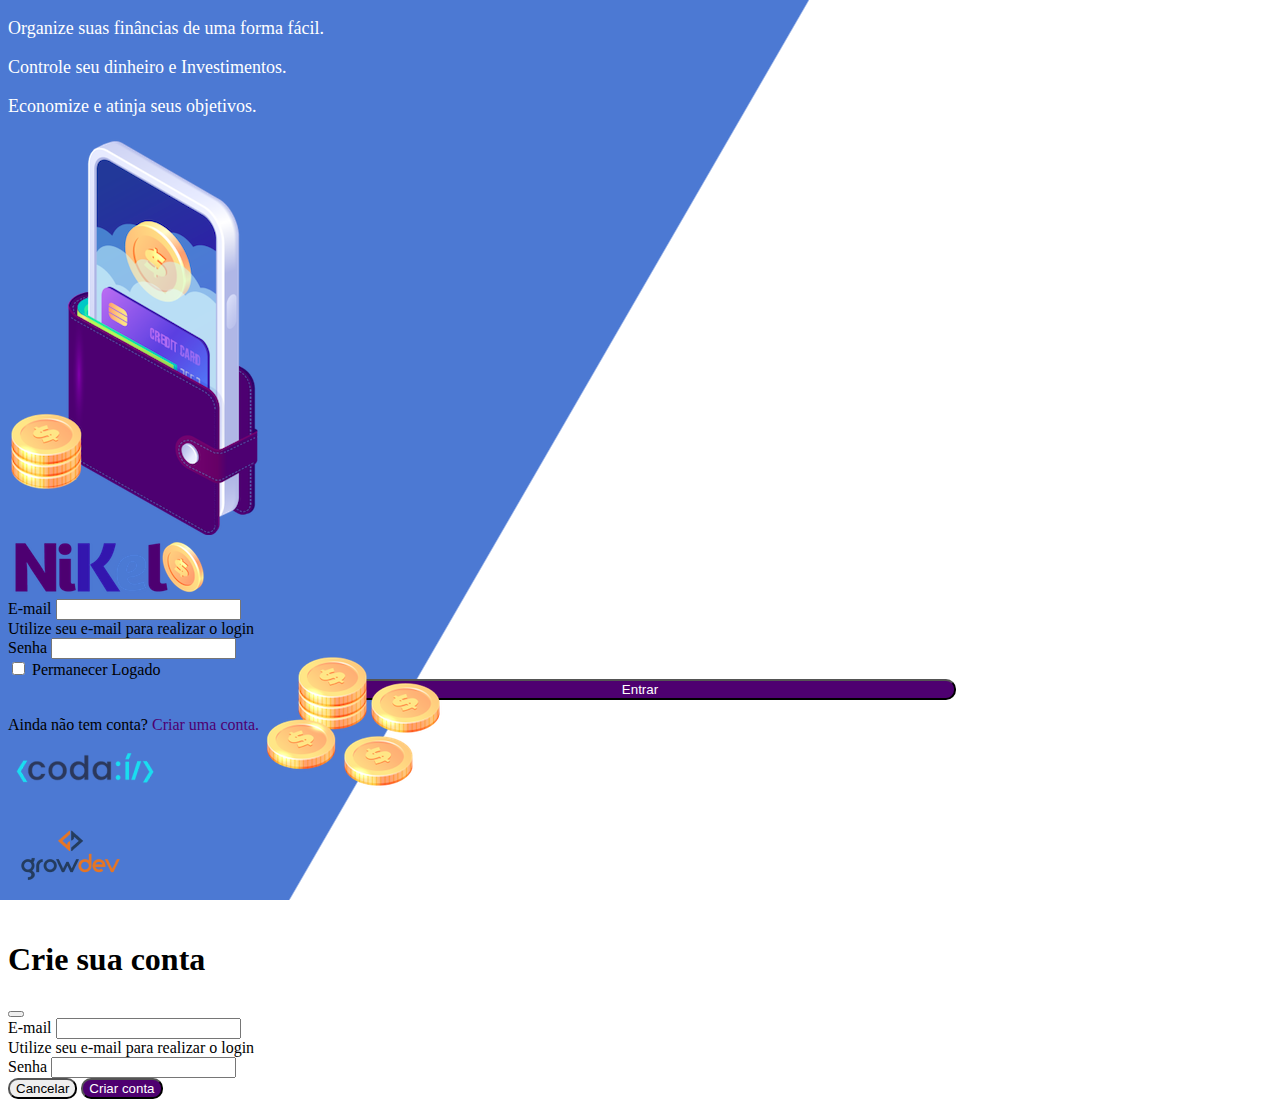
<file: public/index.html>
<!DOCTYPE html>
<html lang="pt">
<head>
    <meta charset="UTF-8">
    <meta name="viewport" content="width=device-width, initial-scale=1.0">
    <title>Nikel</title>
    <link href="https://cdn.jsdelivr.net/npm/bootstrap@5.3.0/dist/css/bootstrap.min.css" rel="stylesheet" integrity="sha384-9ndCyUaIbzAi2FUVXJi0CjmCapSmO7SnpJef0486qhLnuZ2cdeRhO02iuK6FUUVM" crossorigin="anonymous">
    <link rel="stylesheet" href="./css/styles.css">
</head>
<body id="login">
    <main>
        <div class="container">
            <div class="row vh-100">
               <div class="col d-flex justify-content-center my-5 flex-column">
                 <div class="text-login">
                    <p>Organize suas finâncias de uma forma fácil.</p>
                    <p>Controle seu dinheiro e Investimentos.</p>
                    <p>Economize e atinja seus objetivos.</p>
                 </div>
                 <div class="text-center">
                    <img src="./assets/images/pocket.png" alt="image pocket" class="img-fluid" srcset="">
                     <img src="./assets/images/coins-small.png" alt="image coins" class="img-fluid d-none d-md-inline coins" srcset="">
                </div>
               </div>
               <div class="col d-flex justify-content-center my-5 flex-column">
                   <div class="container">
                    <div class="row">
                        <div class="col">
                            <div class="text-centermb-3">
                                <img src="./assets/images/nikel-logo.png" alt="logo nikel" class="img-fluid" srcset="">
                            </div>
                        </div>
                    </div>
                    <div class="row">
                        <div class="col">
                            <form id="login-form">
                                <div class="mb-3">
                                  <label for="email-input" class="form-label">E-mail</label>
                                  <input type="email" class="form-control" id="email-input" aria-describedby="emailHelp">
                                  <div id="emailHelp" class="form-text">Utilize seu e-mail para realizar o login</div>
                                </div>
                                <div class="mb-3">
                                  <label for="password-input" class="form-label">Senha</label>
                                  <input type="password" class="form-control" id="password-input">
                                </div>
                                <div class="mb-3 form-check">
                                  <input type="checkbox" class="form-check-input" id="session-check">
                                  <label class="form-check-label" for="session-check">Permanecer Logado</label>
                                </div>
                                <button type="submit" class="btn buttom-login">Entrar</button>
                            </form>
                        </div>
                    </div>
                    <div class="row">
                        <div class="col">
                            <p id="link-conta" class="text-center nt-2 form-text" 
                            data-bs-toggle="modal" data-bs-target="#register-modal">Ainda não tem conta? <span 
                                class="link-default">Criar uma
                                 conta.</span></p>
                        </div>
                    </div>
                    <div class="row">
                        <div class="col">
                            <div class="text-center mt-5">
                                <img src="./assets/images/codai-logo.png" alt="" srcset="">
                            </div>
                        </div>
                    </div>
                    <div class="row">
                        <div class="col">
                            <div class="text-center">
                                <img src="./assets/images/growdev-logo.png" alt="" srcset="">
                            </div>
                        </div>
                    </div>
                   </div>

               </div>
            </div>
        </div>
          

<!-- Modal -->
<div class="modal fade" id="register-modal" tabindex="-1" aria-labelledby="exampleModalLabel" aria-hidden="true">
  <div class="modal-dialog">
    <div class="modal-content">
      <div class="modal-header">
        <h1 class="modal-title fs-5" id="exampleModalLabel">Crie sua conta</h1>
        <button type="button" class="btn-close" data-bs-dismiss="modal" aria-label="Close"></button>
      </div>
      <form id="create-form">
      <div class="modal-body">
        
          <div class="mb-3">
            <label for="email-create-input" class="form-label">E-mail</label>
            <input type="email" class="form-control" id="email-create-input"
             aria-describedby="emailHelp" required>
            <div id="emailHelp" class="form-text">Utilize seu e-mail para realizar o login</div>
          </div>
          <div class="mb-3">
            <label for="password-create-input" class="form-label">Senha</label>
            <input type="password" class="form-control" id="password-create-input" required>
          </div>                  
      
      </div>
      <div class="modal-footer">
        <button type="button" class="btn btn-secondary button-cancel" data-bs-dismiss="modal">Cancelar</button>
        <button type="submit" class="btn buttom-default">Criar conta</button>
      </div>
    </form>
    </div>
  </div>
</div>
  </div>
    </main>

    <script src="https://cdn.jsdelivr.net/npm/bootstrap@5.3.0/dist/js/bootstrap.min.js" integrity="sha384-fbbOQedDUMZZ5KreZpsbe1LCZPVmfTnH7ois6mU1QK+m14rQ1l2bGBq41eYeM/fS" crossorigin="anonymous"></script>
  <script src="./js/index.js"></script>
</body>
</html>
</file>
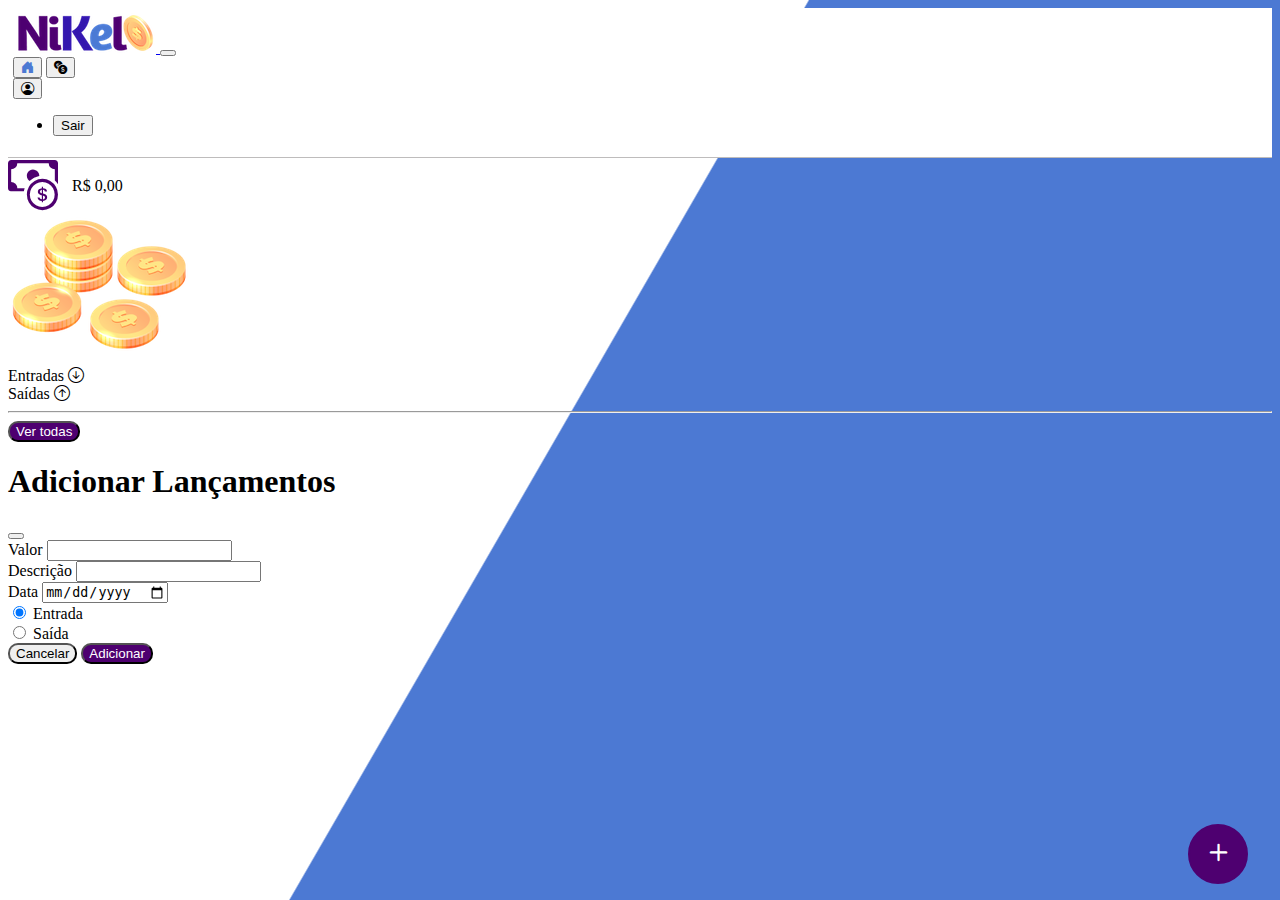
<file: public/home.html>
<!DOCTYPE html>
<html lang="pt">
<head>
    <meta charset="UTF-8">
    <meta name="viewport" content="width=device-width, initial-scale=1.0">
    <title>Nikel - home</title>
    <link href="https://cdn.jsdelivr.net/npm/bootstrap@5.3.0/dist/css/bootstrap.min.css" rel="stylesheet" integrity="sha384-9ndCyUaIbzAi2FUVXJi0CjmCapSmO7SnpJef0486qhLnuZ2cdeRhO02iuK6FUUVM" crossorigin="anonymous">
    <link rel="stylesheet" href="https://cdn.jsdelivr.net/npm/bootstrap-icons@1.10.5/font/bootstrap-icons.css">
    <link rel="stylesheet" href="./css/styles.css">
</head>
<body id="app">
    <header>
        <nav class="navbar navbar-expand nvbar-light bg-white">
            <div class="container-fluid">
              <a class="navbar-brand" href="#">
                <img src="./assets/images/nikel-small-logo.png" alt="logo nikel" class="img-fluid">
              </a>
              <button class="navbar-toggler" type="button" data-bs-toggle="collapse" data-bs-target="#navbarSupportedContent" aria-controls="navbarSupportedContent" aria-expanded="false" aria-label="Toggle navigation">
                <span class="navbar-toggler-icon"></span>
              </button>
              <div class="collapse navbar-collapse justify-content-end" id="navbarSupportedContent">
               <div class="d-flex menu">
               <a href="home.html"><button class="btn" type="button"><i 
                class="bi bi-house-door-fill fs-4 color-secundary"></i></button></a>
               <a href="transactions.html"><button class="btn" type="button"><i 
                class="bi bi-currency-exchange fs-4"></i></button></a>
               
               
               <div class="dropdown">
                <button class="btn" type="button" id="dropwdownMenuButton1" data-bs-toggle="dropdown".
                   aria-expanded="false">
                    <i class="bi bi-person-circle fs-4"></i>
                </button>
                <ul class="dropdown-menu logout" aria-labelledby="dropwdownMenuButton1">
                  <li><button class="dropdown-item" id="button-logout">Sair</button></li>
                </ul>
              </div>


            </div>            
              </div>
            </div>
          </nav>
    </header>
    <main>
        <div class="container-lg">
            <div class="row">
              <div class="col d-flex mt-4 justify-content-start align-items-center">
                <i class="bi bi-cash-coin color-primary icon-detail"></i>
                <span class="fs-2" id="total">R$ 0,00</span>
              </div>
              <div class="col d-flex mt-4 justify-content-end">
                <div class="text-center">
                    <img src="./assets/images/coins-small.png" alt="image coins" srcset="">
                </div>

              </div>
            </div>
            <div class="row">
                <div class="col-12 shadow-lg">
                    <div class="container">
                        <div class="row">
                            <div class="col-6">
                               <span class="fs-4">Entradas <i class="bi bi-arrow-down-circle fs-2 align-middle"></i></span> 
                            </div>
                            <div class="col-6">
                                <span class="fs-4">Saídas <i class="bi bi-arrow-up-circle fs-2 align-middle"></i></span>                                
                            </div>
                            <div class="col-12 my-2">
                                <hr>
                            </div>
                        </div>
                        <div class="row">
                            <div class="col-6">
                                <div class="container p-0" id="cash-in-list">
                                    

                                </div>
                            </div>
                            <div class="col-6">
                                <div class="container p-0" id="cash-out-list">
                                    

                                </div>
                            </div>
                            <div class="col-12 mb-4">
                                <button type="button" class="btn buttom-default" id="transactions-button"> Ver todas</button>
                            </div>
                        </div>
                    </div>
                </div>
            </div>
            <button class="btn button-float"data-bs-toggle="modal" data-bs-target="#transaction-modal"
            ><i class="bi bi-plus"></i></button>
        </div>

        <!-- Modal -->
<div class="modal fade" id="transaction-modal" tabindex="-1" aria-labelledby="exampleModalLabel" aria-hidden="true">
  <div class="modal-dialog">
    <div class="modal-content">
      <div class="modal-header">
        <h1 class="modal-title fs-5" id="exampleModalLabel">Adicionar Lançamentos</h1>
        <button type="button" class="btn-close" data-bs-dismiss="modal" aria-label="Close"></button>
      </div>
      <form id="transaction-form">
      <div class="modal-body">
        
          <div class="mb-3">
            <label for="value-input" class="form-label">Valor</label>
            <input type="number" step="any" class="form-control" id="value-input"
             aria-describedby="emailHelp" required>
            
          </div>
          <div class="mb-3">
            <label for="description-input" class="form-label">Descrição</label>
            <input type="text" class="form-control" id="description-input" required>
          </div> 
          <div class="mb-3">
            <label for="date-input" class="form-label">Data</label>
            <input type="date" class="form-control" id="date-input" required>
          </div> 
             <div class="mb-3">
              <div class="form-check form-check-inline">
                <input class="form-check-input" type="radio" name="type-input" 
                id="inlineRadio1" value="1" checked>
                <label class="form-check-label" for="inlineRadio1">Entrada</label>
              </div>
              <div class="form-check form-check-inline">
                <input class="form-check-input" type="radio" name="type-input" 
                id="inlineRadio2" value="2">
                <label class="form-check-label" for="inlineRadio2">Saída</label>
              </div>
              
             </div>              
      
      </div>
      <div class="modal-footer">
        <button type="button" class="btn btn-secondary button-cancel" data-bs-dismiss="modal">Cancelar</button>
        <button type="submit" class="btn buttom-default">Adicionar</button>
      </div>
    </form>
    </div>
  </div>
</div>
    </main>

    <script src="https://cdn.jsdelivr.net/npm/bootstrap@5.3.0/dist/js/bootstrap.bundle.min.js" 
    integrity="sha384-geWF76RCwLtnZ8qwWowPQNguL3RmwHVBC9FhGdlKrxdiJJigb/j/68SIy3Te4Bkz" 
    crossorigin="anonymous"></script>
    <script src="./js/home.js"></script>
</body>
</html>
</file>
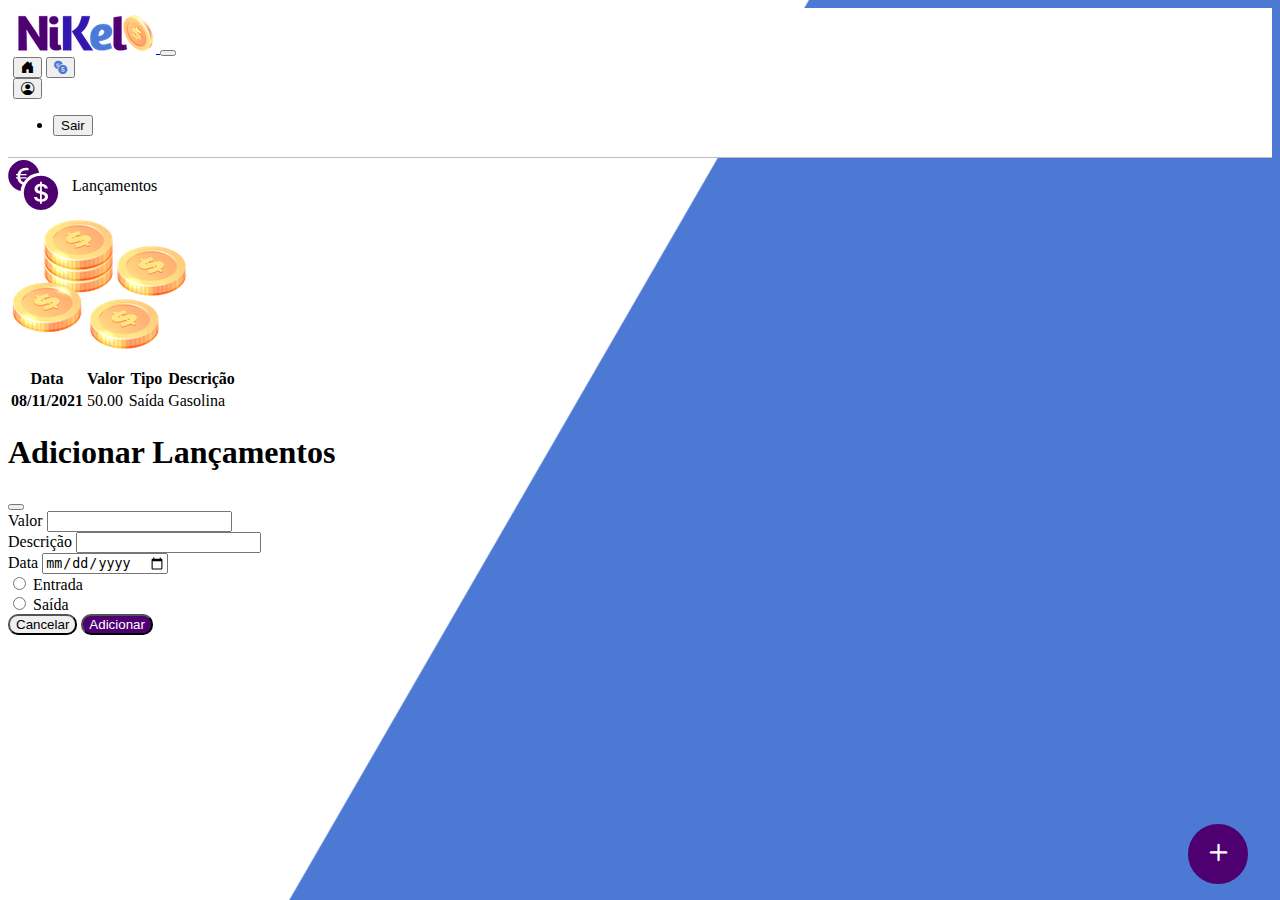
<file: public/transactions.html>
<!DOCTYPE html>
<html lang="pt">
<head>
    <meta charset="UTF-8">
    <meta name="viewport" content="width=device-width, initial-scale=1.0">
    <title>Nikel - Lançamentos</title>
    <link href="https://cdn.jsdelivr.net/npm/bootstrap@5.3.0/dist/css/bootstrap.min.css" rel="stylesheet" integrity="sha384-9ndCyUaIbzAi2FUVXJi0CjmCapSmO7SnpJef0486qhLnuZ2cdeRhO02iuK6FUUVM" crossorigin="anonymous">
    <link rel="stylesheet" href="https://cdn.jsdelivr.net/npm/bootstrap-icons@1.10.5/font/bootstrap-icons.css">
    <link rel="stylesheet" href="./css/styles.css">
</head>
<body id="app">
    <header>
        <nav class="navbar navbar-expand nvbar-light bg-white">
            <div class="container-fluid">
              <a class="navbar-brand" href="#">
                <img src="./assets/images/nikel-small-logo.png" alt="logo nikel" class="img-fluid">
              </a>
              <button class="navbar-toggler" type="button" data-bs-toggle="collapse" data-bs-target="#navbarSupportedContent" aria-controls="navbarSupportedContent" aria-expanded="false" aria-label="Toggle navigation">
                <span class="navbar-toggler-icon"></span>
              </button>
              <div class="collapse navbar-collapse justify-content-end" id="navbarSupportedContent">
               <div class="d-flex menu">
               <a href="home.html"><button class="btn" type="button"><i class="bi bi-house-door-fill fs-4"></i></button></a>
               <a href="transactions.html"><button class="btn" type="button"><i class="bi bi-currency-exchange fs-4 color-secundary"></i></button></a>
               
               
               <div class="dropdown">
                <button class="btn" type="button" id="dropwdownMenuButton1" data-bs-toggle="dropdown".
                   aria-expanded="false">
                    <i class="bi bi-person-circle fs-4"></i>
                </button>
                <ul class="dropdown-menu logout" aria-labelledby="dropwdownMenuButton1">
                  <li><button class="dropdown-item" id="button-logout">Sair</button></li>
                </ul>
              </div>

            </div>            
              </div>
            </div>
          </nav>
    </header>
    <main>
        <div class="container-lg">
            <div class="row">
              <div class="col d-flex mt-4 justify-content-start align-items-center">
                <i class="bi bi-currency-exchange color-primary icon-detail"></i>
                <span class="fs-2">Lançamentos</span>
              </div>
              <div class="col d-flex mt-4 justify-content-end">
                <div class="text-center">
                    <img src="./assets/images/coins-small.png" alt="image coins" srcset="">
                </div>

              </div>
            </div>
            <div class="row">
                <div class="col-12 shadow-lg">
                    <div class="container">
                        <div class="row">
                            <div class="col">
                                <table class="table">
                                    <thead>
                                      <tr>
                                        <th scope="col">Data</th>
                                        <th scope="col">Valor</th>
                                        <th scope="col">Tipo</th>
                                        <th scope="col">Descrição</th>
                                      </tr>
                                    </thead>
                                    <tbody id="transactions-list">
                                      <tr>
                                        <th scope="row">08/11/2021</th>
                                        <td>50.00</td>
                                        <td>Saída</td>
                                        <td>Gasolina</td>
                                      </tr>                                
                                      
                                    </tbody>
                                  </table>                      
                        </div>
                        
                        </div>
                    </div>
                </div>
            </div>
            <button class="btn button-float"data-bs-toggle="modal" data-bs-target="#transaction-modal"
            ><i class="bi bi-plus"></i></button>
        </div>
         <!-- Modal -->
<div class="modal fade" id="transaction-modal" tabindex="-1" aria-labelledby="exampleModalLabel" aria-hidden="true">
  <div class="modal-dialog">
    <div class="modal-content">
      <div class="modal-header">
        <h1 class="modal-title fs-5" id="exampleModalLabel">Adicionar Lançamentos</h1>
        <button type="button" class="btn-close" data-bs-dismiss="modal" aria-label="Close"></button>
      </div>
      <form id="transaction-form">
      <div class="modal-body">
        
          <div class="mb-3">
            <label for="value-input" class="form-label">Valor</label>
            <input type="number" step="any" class="form-control" id="value-input"
             aria-describedby="emailHelp" required>
            
          </div>
          <div class="mb-3">
            <label for="description-input" class="form-label">Descrição</label>
            <input type="text" class="form-control" id="description-input" required>
          </div> 
          <div class="mb-3">
            <label for="date-input" class="form-label">Data</label>
            <input type="date" class="form-control" id="date-input" required>
          </div> 
             <div-mb3>
              <div class="form-check form-check-inline">
                <input class="form-check-input" type="radio" name="type-input" 
                id="inlineRadio1" value="1 checked">
                <label class="form-check-label" for="inlineRadio1">Entrada</label>
              </div>
              <div class="form-check form-check-inline">
                <input class="form-check-input" type="radio" name="type-input" 
                id="inlineRadio2" value="2">
                <label class="form-check-label" for="inlineRadio2">Saída</label>
              </div>
              
             </div-mb3>              
      
      </div>
      <div class="modal-footer">
        <button type="button" class="btn btn-secondary button-cancel" data-bs-dismiss="modal">Cancelar</button>
        <button type="submit" class="btn buttom-default">Adicionar</button>
      </div>
    </form>
    </div>
  </div>
</div>
    </main>

    <script src="https://cdn.jsdelivr.net/npm/bootstrap@5.3.0/dist/js/bootstrap.bundle.min.js" 
    integrity="sha384-geWF76RCwLtnZ8qwWowPQNguL3RmwHVBC9FhGdlKrxdiJJigb/j/68SIy3Te4Bkz" 
    crossorigin="anonymous"></script>
    <script src="./js/transactions.js"></script>
</body>
</html>
</file>
<file: public/css/styles.css>
#login{
    background: linear-gradient(120deg, #4c79d3 44.9%, #ffffff 45%) no-repeat fixed; 
}

#app {
    background: linear-gradient(120deg, #ffffff 44.9%, #4c79d3 45%) no-repeat fixed; 
}

header {
    border-bottom: 1px solid #bebcbc;
    padding: 5px;
    background-color: #ffffff;
}

.color-primary {
    color: #4e0070;
}

.color-secundary {
    color: #4c79d3;
}

.icon-detail {
    font-size: 50px;
    margin-right: 10px;
    vertical-align: middle;
}

 

.text-login {
    color: #ffffff;
    font-size: 18px;
    font-weight: 500;
}

.coins{
    position: absolute;
    bottom: 100px;
}

.buttom-default {
    border-radius: 10px;
    background-color: #4e0070;
    color: #ffffff;
    
}

.button-cancel {
    border-radius: 10px;
}

.button-float{
    border-radius: 100%;
    height: 60px;
    width: 60px;
    position: fixed;
    padding: 0 !important;
    bottom: 1rem;
    right: 2rem;
    font-size: 35px;
    border: 2px solid #4e0070;
    background-color: #4e0070;
    color: #ffffff;
}

.button-float:hover {
    border: 2px solid #4c79d3;
    background-color: #ffffff;
    color: #4c79d3;
}

.buttom-login {
    border-radius: 10px;
    background-color: #4e0070;
    color: #ffffff;
    width: 50%;
    margin: 0 25%;
}

.buttom-login:hover, .buttom-default:hover{
    background: #4c79d3;
    color: #ffffff;
}

.link-default {
    color: #4e0070;
    cursor: pointer;
}

.link-default:hover{
    color: #4c79d3;
}

.form-text {

}

.info {
    background-color: #ffffff;
    border-radius: 20px 20px 0px 0px;
    padding: 20px 0px 0px;

}

.logout {
    min-width: 5rem !important;
}

.menu {
    margin-right: 20px;
}
</file>
